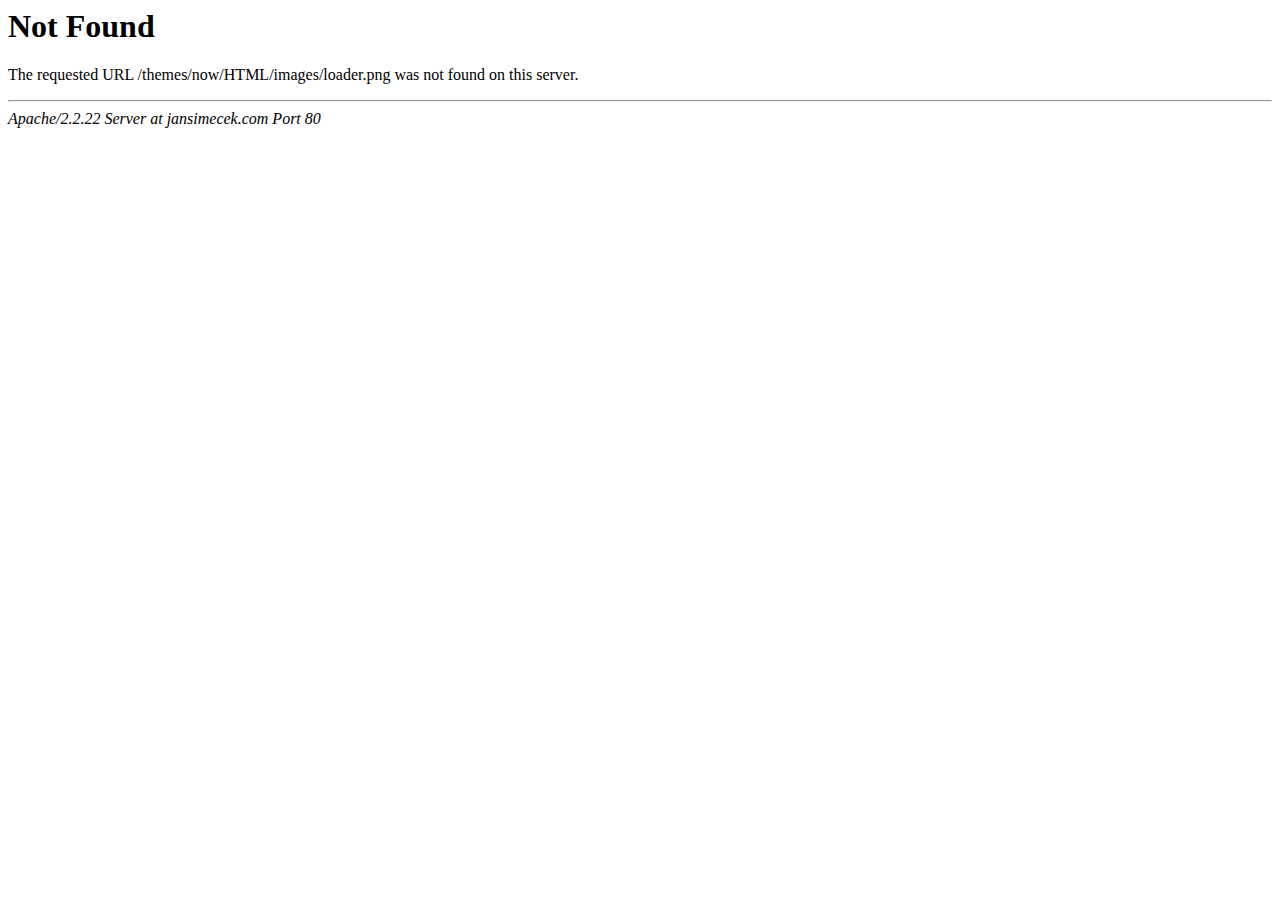
<file: images/loader.html>
<!DOCTYPE HTML PUBLIC "-//IETF//DTD HTML 2.0//EN">
<html><head>
<title>404 Not Found</title>
</head><body>
<h1>Not Found</h1>
<p>The requested URL /themes/now/HTML/images/loader.png was not found on this server.</p>
<hr>
<address>Apache/2.2.22 Server at jansimecek.com Port 80</address>
</body></html>
</file>
